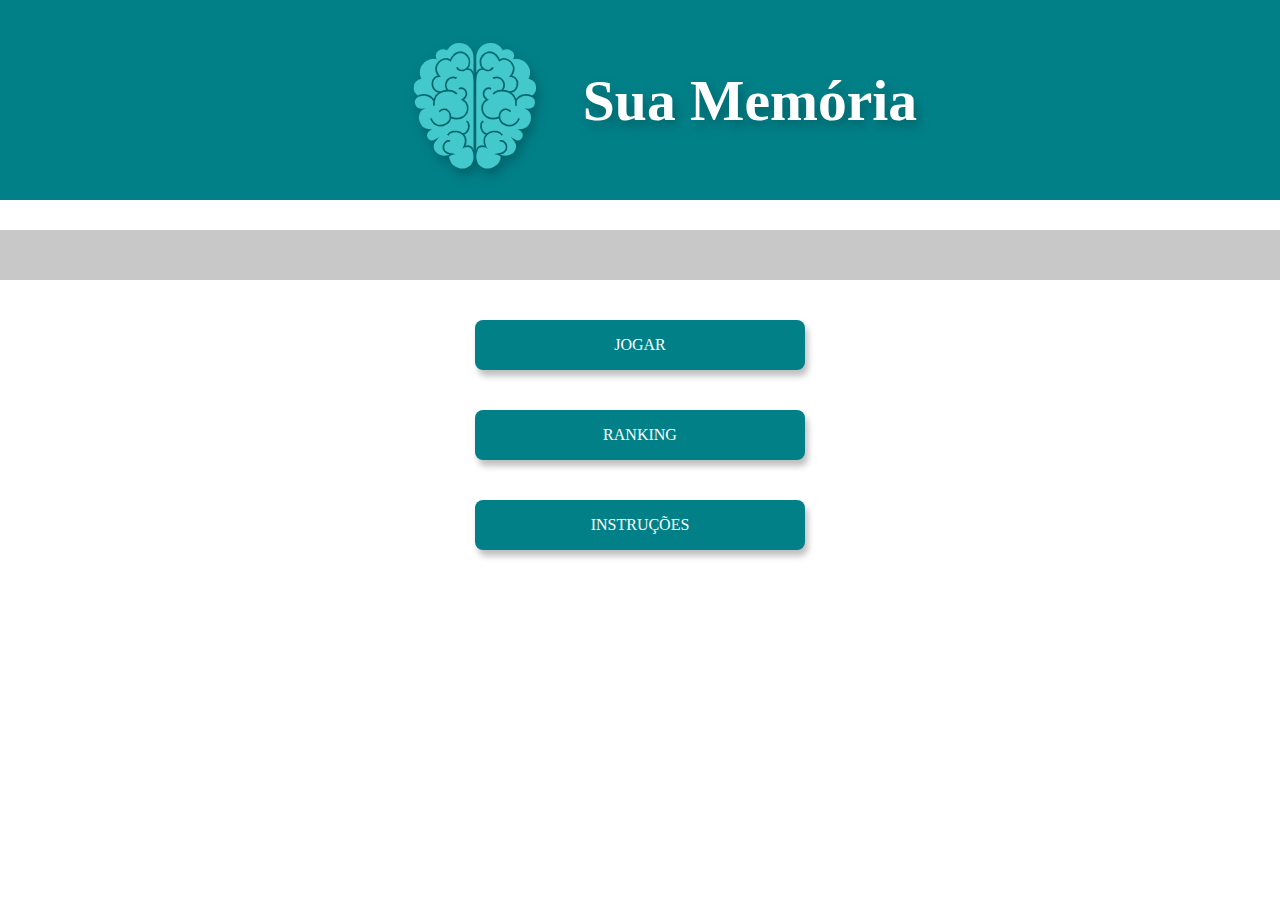
<file: index.html>
<!DOCTYPE html>
<html lang="en">
<head>
    <meta charset="UTF-8">
    <meta name="viewport" content="width=device-width, initial-scale=1.0">
    <title>Sua Memoria</title>

    <link rel="stylesheet" href="/css/styles.css">
</head>
<body>
        <header class="page-top">
            
            <div class="img-title">
                <img src="assets/Novo Projeto.png" alt="Logo Brain">
            </div>
            <div class="text-title">
                <h1>Sua Memória</h1>
            </div>
        </header>
    
        <main>
            <div class="subtitle-page">
                <p><strong></strong></p>
            </div>
            <div class="menu-mod">
                <a id="play" href="./pages/init.html">Jogar</a>
                <a id="rank" href="/">Ranking</a>
                <a id="help" href="./pages/config.html">Instruções</a>
            </div> 
        </main>
    
</body>
</html>
</file>
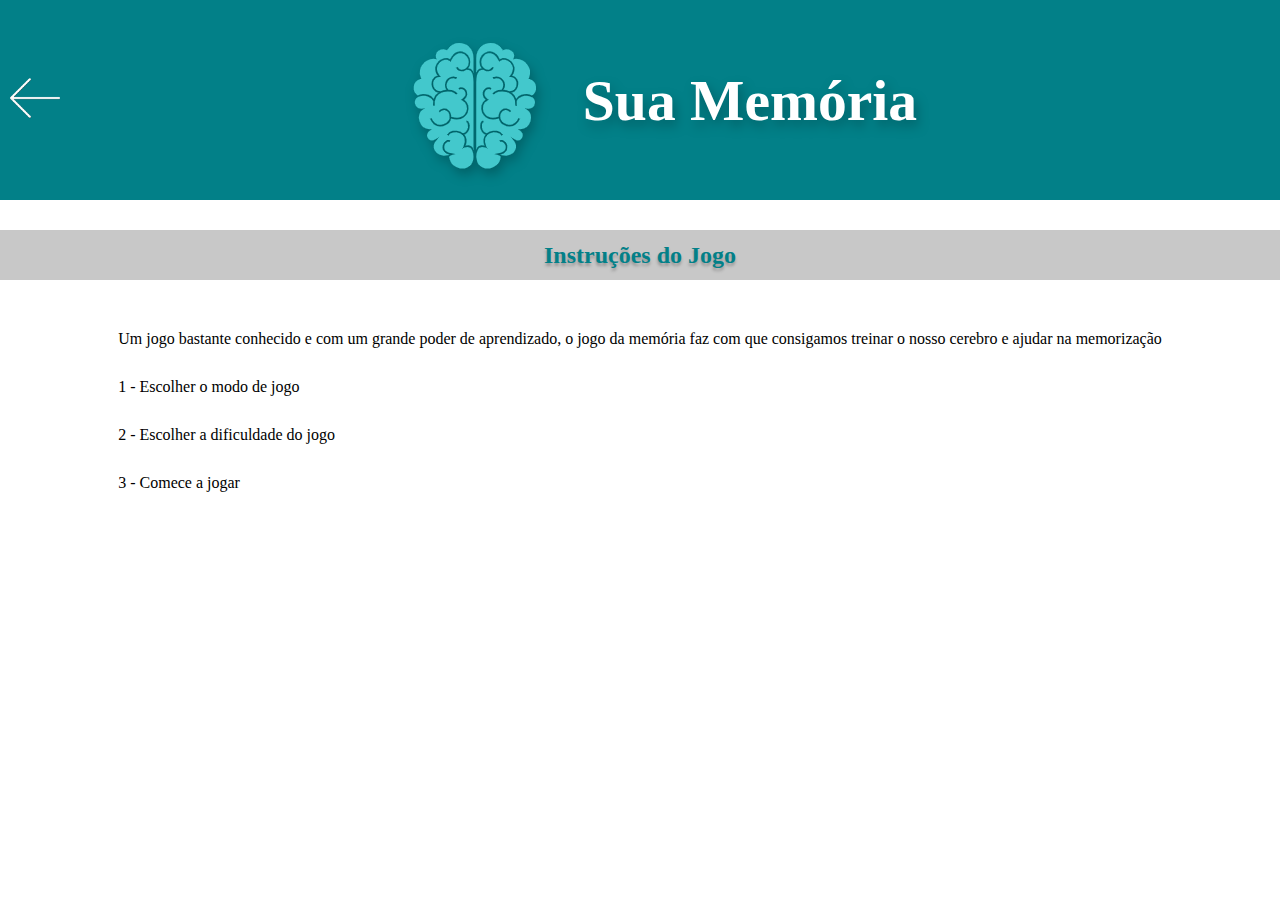
<file: pages/config.html>
<!DOCTYPE html>
<html lang="en">
<head>
    <meta charset="UTF-8">
    <meta name="viewport" content="width=device-width, initial-scale=1.0">
    <title>Sua Memoria</title>

    <link rel="stylesheet" href="../css/styles.css">
</head>
<body>
        <header class="page-top">
            <div class="back">
                <a href="/index.html">
                    <img src="/assets/return.png" alt="Voltar">
                </a>
            </div>
            <div class="img-title">
                <img src="../assets/Novo Projeto.png" alt="Logo Brain">
            </div>
            <div class="text-title">
                <h1>Sua Memória</h1>
            </div>
        </header>
    
        <main>
            <div class="subtitle-page">
                <p><strong>Instruções do Jogo</strong></p>
            </div>

                <div class="help">
                    <div class="response">
                        <p>Um jogo bastante conhecido e com um grande poder de aprendizado,
                            o jogo da memória faz com que consigamos treinar o nosso cerebro e ajudar na memorização

                            <p class="options">1 - Escolher o modo de jogo</p>
                            <p class="options">2 - Escolher a dificuldade do jogo</p>
                            <p class="options">3 - Comece a jogar</p>
                        </p>
                        <p></p>
                    </div>
                </div>
            <!-- <div class="menu-mod">
                <p id="animais" href="/init.html">Escolha o modo de jogo</p>
                <p id="cidades" href="">Ranking</p>
                <p id="numeros" href="">Configurações</p>
            </div>  -->
        </main>
    
</body>
</html>
</file>
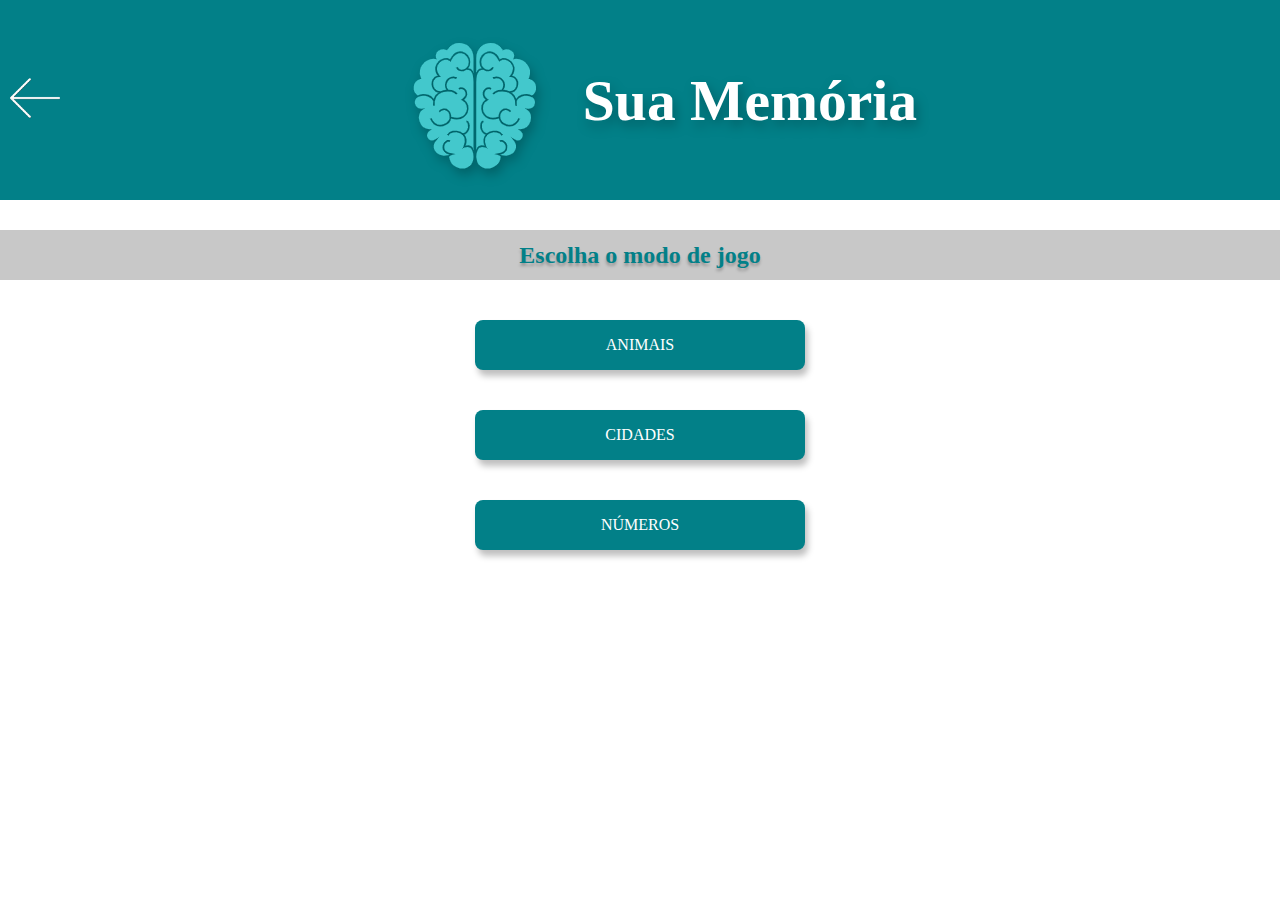
<file: pages/init.html>
<!DOCTYPE html>
<html lang="en">
<head>
    <meta charset="UTF-8">
    <meta name="viewport" content="width=device-width, initial-scale=1.0">
    <title>Sua Memoria</title>

    <link rel="stylesheet" href="../css/styles.css">
</head>
<body>
        <header class="page-top">
            <div class="back">
                <a href="/index.html">
                    <img src="../assets/return.png" alt="Voltar">
                </a>
            </div>
            <div class="img-title">
                <img src="../assets/Novo Projeto.png" alt="Logo Brain">
            </div>
            <div class="text-title">
                <h1>Sua Memória</h1>
            </div>
        </header>
    
        <main>
            <div class="subtitle-page">
                <p><strong>Escolha o modo de jogo</strong></p>
            </div>
            <div class="menu-mod">
                <a id="animal" href="dificult.html" onclick="getCategory('animal')">Animais</a>
                <a id="city" href="dificult.html" onclick="getCategory('city')">Cidades</a>
                <a id="number" href="dificult.html" onclick="getCategory('number')">Números</a>
            </div> 
        </main>
    <script type="text/javascript" src="../js/script.js"></script>
</body>
</html>
</file>
<file: css/styles.css>
* {
    margin: 0px;
    padding: 0px;
}

.page-top {

    width: 100%vw;
    height: 200px;
    background-color: #028088; 
    display: flex;
    align-items: center;
    justify-content: center;
}

.back {
    position: absolute;
    left: 0;
    margin-left: 10px;
}

.back img {
    width: 50px;
    height: 50px;
}

.page.top .img-title {
    display: flex;
    align-items: center;
    justify-content: center;
    flex: 1;
    
}

.page-top .img-title img {
    filter: drop-shadow(3px 6px 6px rgba(0, 0, 0, 0.25));
}

.page-top .text-title {
    color: #FFF;
    display: flex;

    font-size: 1.8em;
    align-items: center;
    filter: drop-shadow(3px 6px 6px rgba(0, 0, 0, 0.25));
}

main {
    margin-top: 30px;
}

.subtitle-page {
    width: 100%vw;
    background-color: #C8C8C8;
    height: 50px;

    display: flex;
    align-items: center;
    justify-content: center;
}

.subtitle-page p {
    font-size: 1.5em;
    color: #028088;
    text-shadow: 0px 3px 3px rgba(0, 0, 0, 0.25);
    /* margin-left: 100px; */
}

.menu-mod {
    display: flex;
    flex-direction: column;

    align-items: center;
    justify-content: center;
    
}

.menu-mod a {
    text-decoration: none;

    width: 330px;
    height: 50px;
    background-color:#028088;
    border: none;
    border-radius: 8px;
    margin-top: 40px;
    box-shadow: 3px 6px 6px rgba(0, 0, 0, 0.25);

    display: flex;
    align-items: center;
    justify-content: center;

    color: #FFF;
    font-size: 1em;

    cursor: pointer;
    text-transform: uppercase;
}

.menu-mod a:hover {
    background-color:#006269;
    box-shadow: 3px 6px 6px rgba(0, 0, 0, 0.50);
}

.help {
    display: flex;
    align-items: center;
    justify-content: center;

    /* background-color: #C8C8C8; */
    margin-top: 50px;
/*     
    height: 400px;
    width: 400px; */

}

.help .response {
    display: block;
}

.options {
    display: flex;
    margin-top: 30px;
    text-align: center;
}

#exit {
    color: black;
    margin-left: 800px;
}
</file>
